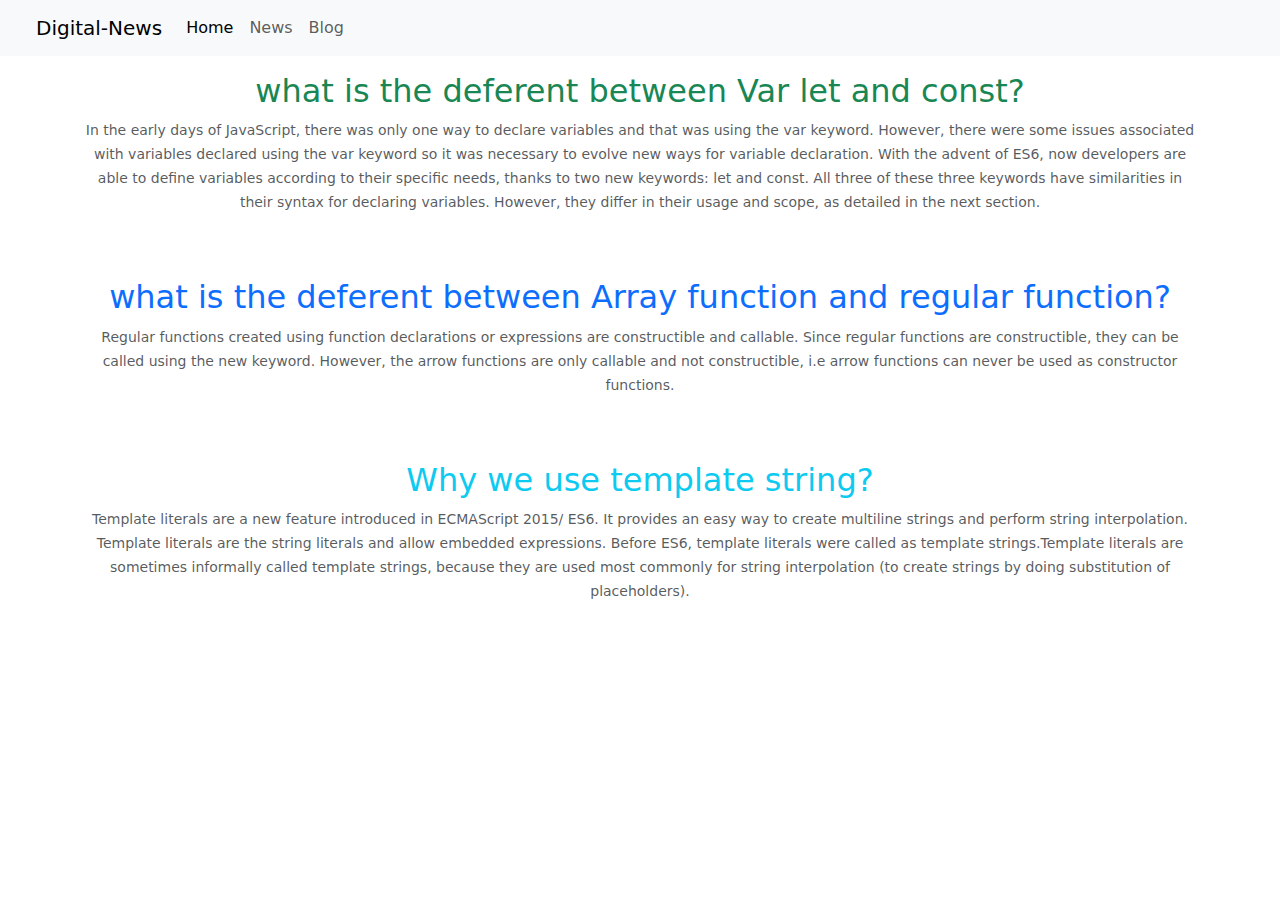
<file: block.html>
<!DOCTYPE html>
<html lang="en">

<head>
    <meta charset="UTF-8">
    <meta http-equiv="X-UA-Compatible" content="IE=edge">
    <meta name="viewport" content="width=device-width, initial-scale=1.0">
    <link rel="stylesheet" href="https://cdn.jsdelivr.net/npm/bootstrap@5.2.0/dist/css/bootstrap.min.css">
    <title>block page</title>
</head>

<body>

    <header>
        <!-- navbar section -->
        <nav class="navbar navbar-expand-lg bg-light">
            <div class="container-fluid">


                <a class="navbar-brand ps-4" href="#">Digital-News</a>
                <button class="navbar-toggler" type="button" data-bs-toggle="collapse" data-bs-target="#navbarNav"
                    aria-controls="navbarNav" aria-expanded="false" aria-label="Toggle navigation">
                    <span class="navbar-toggler-icon"></span>
                </button>

                <div class="collapse navbar-collapse" id="navbarNav">
                    <ul class="navbar-nav nav-class pe-4">
                        <li class="nav-item">
                            <a class="nav-link active" aria-current="page" href="index.html">Home</a>
                        </li>
                        <li class="nav-item">
                            <a class="nav-link" href="#">News</a>
                        </li>
                        <li class="nav-item">
                            <a class="nav-link" href="block.html">Blog</a>
                        </li>
                    </ul>
                </div>
            </div>
        </nav>
    </header>
    <div class="text-center container my-3">
        <h2 class="text-success">what is the deferent between Var let and const?</h2>
        <small class="text-muted">In the early days of JavaScript, there was only one way to declare variables and that
            was using the var
            keyword. However, there were some issues associated with variables declared using the var keyword so it was
            necessary to evolve new ways for variable declaration. With the advent of ES6, now developers are able to
            define variables according to their specific needs, thanks to two new keywords: let and const.

            All three of these three keywords have similarities in their syntax for declaring variables. However, they
            differ in their usage and scope, as detailed in the next section.</small>
    </div>


    <div class="text-center container my-3 py-5">
        <h2 class="text-primary">what is the deferent between Array function and regular function?</h2>
        <small class="text-muted">Regular functions created using function declarations or expressions are constructible
            and callable. Since regular functions are constructible, they can be called using the new keyword. However,
            the arrow functions are only callable and not constructible, i.e arrow functions can never be used as
            constructor functions.</small>
    </div>
    <div class="text-center container my-3 pb-5">
        <h2 class="text-info">Why we use template string?</h2>
        <small class="text-muted">Template literals are a new feature introduced in ECMAScript 2015/ ES6. It provides an
            easy way to create multiline strings and perform string interpolation. Template literals are the string
            literals and allow embedded expressions. Before ES6, template literals were called as template
            strings.Template literals are sometimes informally called template strings, because they are used most
            commonly for string interpolation (to create strings by doing substitution of placeholders).</small>
    </div>



    <script src="	https://cdn.jsdelivr.net/npm/bootstrap@5.2.0/dist/js/bootstrap.bundle.min.js"></script>
</body>

</html>
</file>
